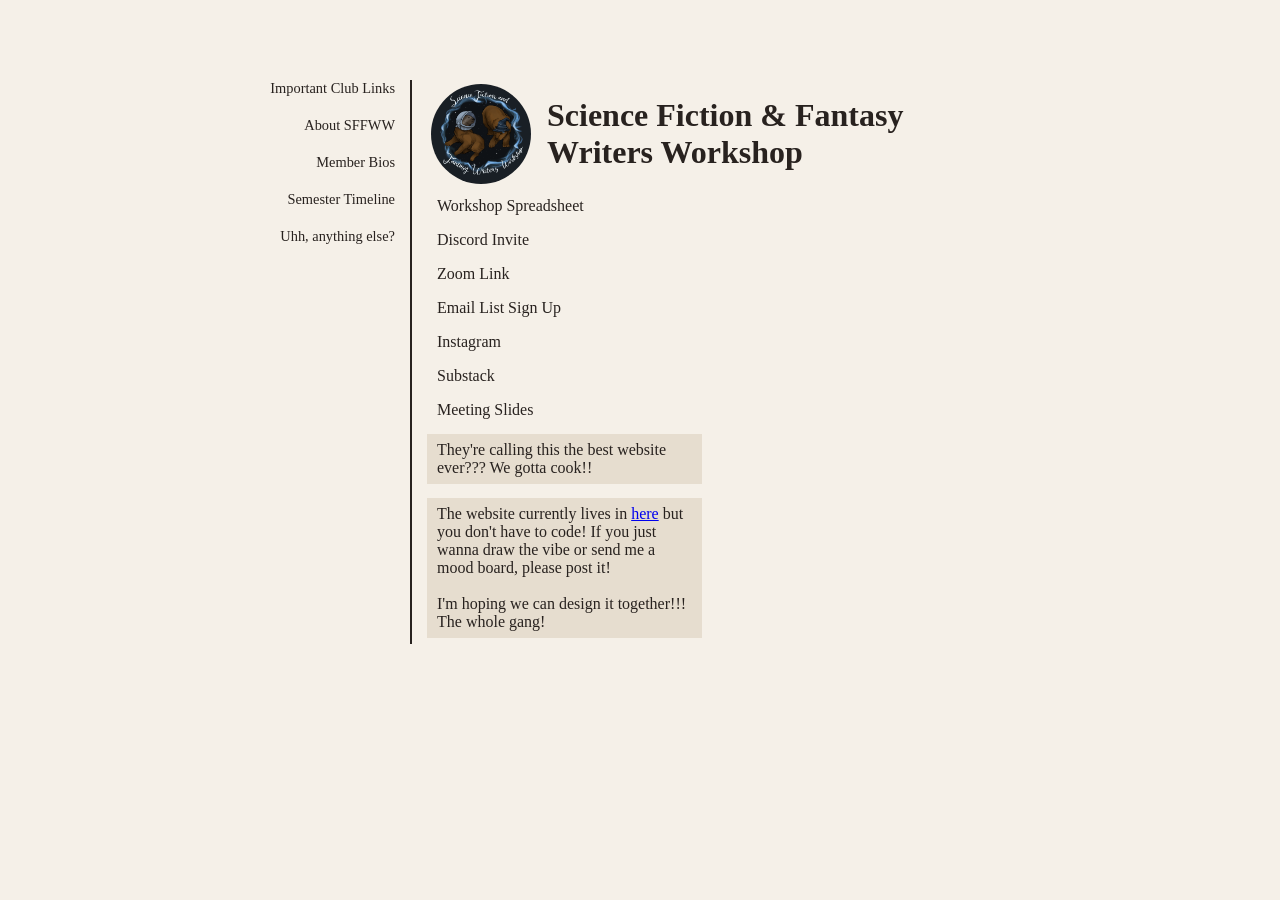
<file: index.html>
<!DOCTYPE html>
<html lang="en">
<head>
    <meta charset="UTF-8">
    <meta name="viewport" content="width=device-width, initial-scale=1">
    <title>SFFWW at Berkeley</title>
    <link rel="stylesheet" href="style.css?v=2">
</head>

<body>
    <div class="site">
        <nav class="sidebar">
            <a href="#clublinks">Important Club Links</a>
            <a href="dne.html">About SFFWW</a>
            <a href="dne.html">Member Bios</a>
            <a href="dne.html">Semester Timeline</a>
            <a href="dne.html">Uhh, anything else?</a>
        </nav>

        <main class="content">
            <div class="header">
                <img class="logo" src="logo.png" alt="Logo">
                <h1>Science Fiction & Fantasy Writers Workshop</h1>
            </div>
            <div class="box">
                <h2><a href="https://docs.google.com/spreadsheets/d/1a-SI3EkQIN-K54UkbbCjLfhENyrT9i9MXcZ43wMhVkM/edit?usp=sharing">Workshop Spreadsheet</a></h2>
            </div>
            <div class="box">
                <h2><a href="https://discord.com/invite/4Qy5Ub8QuG">Discord Invite</a></h2>
            </div>
            <div class="box">
                <h2><a href="https://berkeley.zoom.us/j/96232857564?pwd=w2DifHhL41l3YgDUFNCad7GGBKtafH.1">Zoom Link</a></h2>
            </div>
            <div class="box">
                <h2><a href="https://tinyurl.com/sffwwbemail">Email List Sign Up</a></h2>
            </div>
            <div class="box">
                <h2><a href="https://www.instagram.com/sffwwb?igsh=ZnFraXRoOXQ5ZnZ3">Instagram</a></h2>
            </div>
            <div class="box">
                <h2><a href="https://sffww.substack.com/">Substack</a></h2>
            </div>
            <div class="box">
                <h2><a href="https://docs.google.com/spreadsheets/d/1a-SI3EkQIN-K54UkbbCjLfhENyrT9i9MXcZ43wMhVkM/edit?gid=894133783#gid=894133783">Meeting Slides</a></h2>
            </div>

            <div class="comment">
                They're calling this the best website
                ever??? We gotta cook!!
            </div>

            <div class="comment">


                The website currently lives in <a href="https://github.com/VenaMaybe/sffww_website">here</a> but you don't have to code! If you just wanna draw the vibe or send me a mood board, please post it!
                
                <br>
                <br>

                I'm hoping we can design it together!!! The whole gang!
            </div>
        </main>


    </div>
</body>



</html>
</file>
<file: style.css>
* {
	box-sizing: border-box;
}

body {
	margin: 0;
	background: #f5f0e8;
	color: #28221f;
	font-family: Georgia, serif;
}

a {
    text-align: end;
}

h1, h2 {
    margin: 0;
}

.site {
	display: grid;
	grid-template-columns: 180px minmax(0, 1fr);
	gap: 32px;

	width: min(100% - 48px, 850px);
	margin: 80px auto;
	padding: 0;

	position: relative;
}

.site::before {
	content: "";
	position: absolute;

	left: calc(180px + 16px);
	transform: translateX(-50%);

	top: 0;
	bottom: 0;

	width: 2px;
	background: #28221f;
}

.sidebar {
	display: flex;
	flex-direction: column;
	align-items: flex-end;
	gap: 20px;

	position: sticky;
	top: 24px;
	align-self: start;

	text-align: right;
}

.sidebar a {
	color: inherit;
	text-decoration: none;
	font-size: 0.9rem;
}

.sidebar a:hover {
	text-decoration: underline;
}

.content {
	display: flex;
	flex-direction: column;
	gap: 2px;

	min-width: 0;
	max-width: 100%;
}

.header {
	display: flex;
	flex-direction: row;
	gap: 16px;
	
	padding: 4px 4px;

    width: auto;
    align-items: center;
	min-width: 0;
	max-width: 65ch;
}

.box {
	width: fit-content;
	max-width: 100%;
	padding: 7px 10px;
	background: transparent;
	transition: background 0.15s ease;

}

.box:hover {
	background: #e6ddcf;
}

.box h2 {
	font-size: 1rem;
	font-weight: normal;
}

.box a {
	color: inherit;
	text-decoration: none;
}

.comment {
	max-width: 275px;
	margin: 6px 0;
	padding: 7px 10px;
	background: #e6ddcf;
}

.logo {
    max-width: 100%;
    max-height: 100px;
    border-radius: 50%;
    height: auto;
}

/* Mobile */
@media (max-width: 600px) {
	.site {
		grid-template-columns: 1fr;
		margin-top: 32px;
		gap: 8px;
	}

	.sidebar {
		position: static;
		flex-direction: row;
		flex-wrap: wrap;
		gap: 10px 20px;

		padding-inline: 10px;

		border-bottom: 2px solid #28221f;
		padding-bottom: 8px;

		background: #e6ddcf;
		box-shadow: 0 -10px 0 #e6ddcf;
	}

	.site::before {
		left: 0;
		right: 0;
		top: 0;
		bottom: auto;
		width: 100%;
		height: 2px;
		transform: translateY(-10px);
	}



	.header h1 {
		font-size: x-large;
	}
	
	.logo {
		max-height: 80px;
	}
}
</file>
